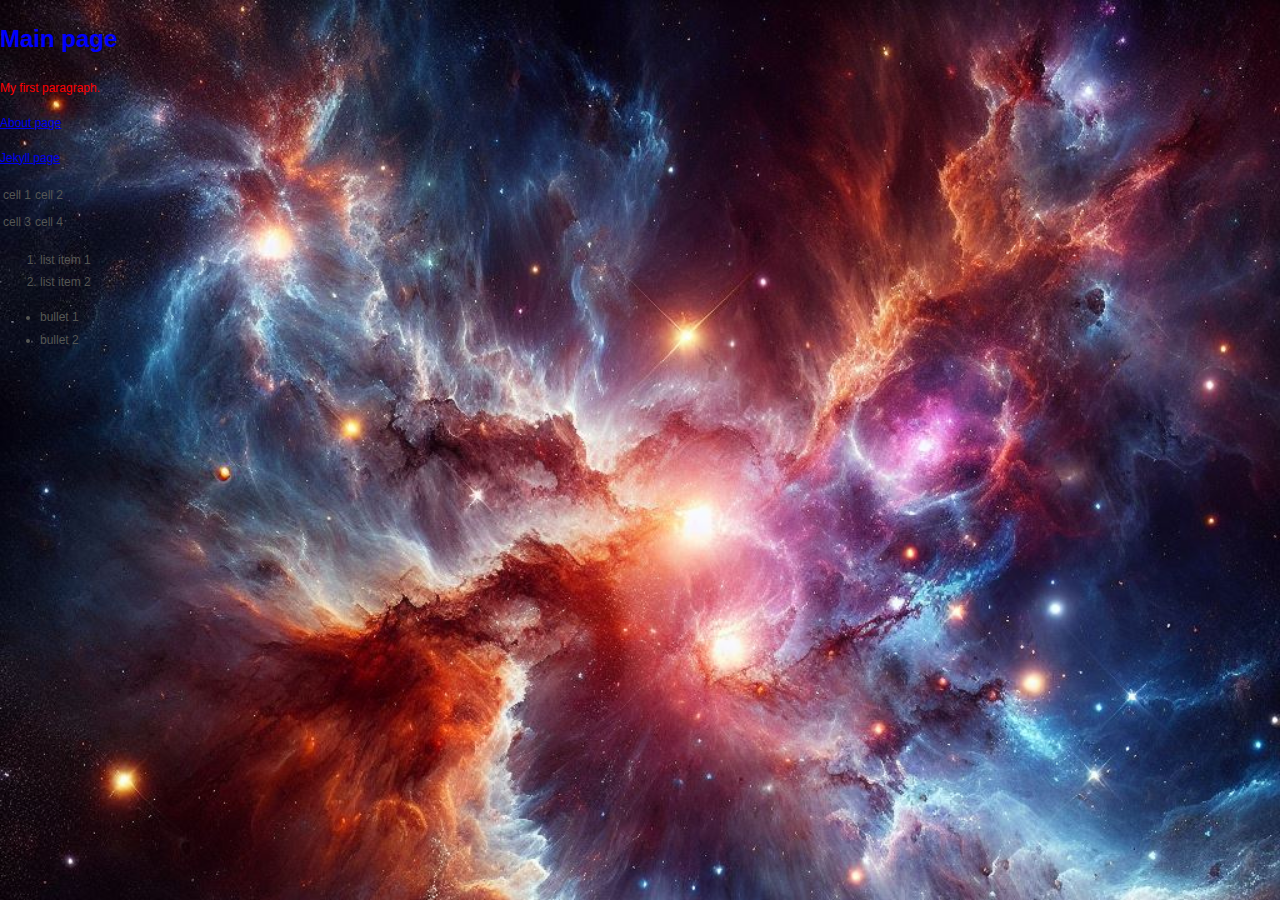
<file: index.html>
<!DOCTYPE html>
<html lang="en">
<head>
	<meta charset="utf-8">
	<title>Playground</title>
	<link rel="stylesheet" href="style.css">

	<meta name="description" content="A demonstration of what can be accomplished visually through CSS-based design.">
</head>
<body>
<h1>Main page</h1>
<p>My first paragraph.</p>
<p><a href="about/index.html" target="_blank">About page</a></p>
<p><a href="jekyll">Jekyll page</a></p>
 <table>
  <thead>
   <tr>
    <td>
     cell 1
    </td>
    <td>
     cell 2
    </td>
   </tr>
  </thead>
  <tbody>
   <tr>
    <td>
     cell 3
    </td>
    <td>
     cell 4
    </td>
   </tr>   
  </tbody>
 </table>
 <ol>
  <li>
   list item 1
  </li>
  <li>
   list item 2
  </li>
 </ol>
 <ul>
  <li>
   bullet 1
  </li>
  <li>
   bullet 2
  </li>
 </ul>

</body>
</html>
</file>
<file: style.css>
body { 
	font: 75% georgia, sans-serif;
	line-height: 1.88889;
	color: #555753; 
	background: #fff url(asset/galaxy.jfif) no-repeat top left;
	background-size: 100% auto;
	margin: 0; 
	padding: 0;
}

h1 {
  color: blue;
}

p {
  color: red;
}
</file>
